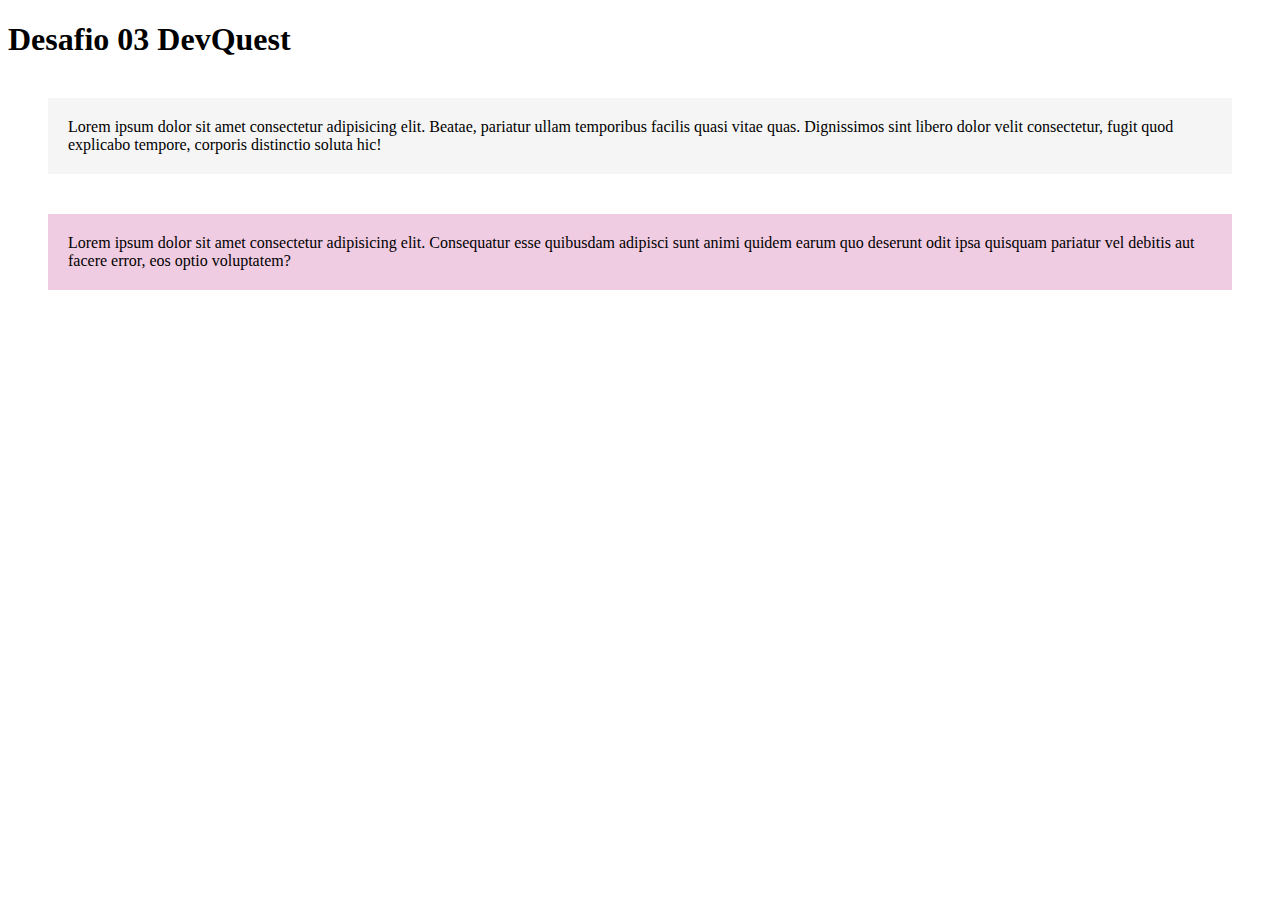
<file: Desafio-03-DevQuest/Index.html>
<!DOCTYPE html>
<html lang="en">
<head>
    <meta charset="UTF-8">
    <meta http-equiv="X-UA-Compatible" content="IE=edge">
    <meta name="viewport" content="width=device-width, initial-scale=1.0">
    <title>Desafio03-DevQuest</title>
    <link rel="stylesheet" href="style.css">
</head>
<body>
    <h1>Desafio 03 DevQuest</h1>

    <p>Lorem ipsum dolor sit amet consectetur adipisicing elit. Beatae, pariatur ullam temporibus facilis quasi vitae quas. Dignissimos sint libero dolor velit consectetur, fugit quod explicabo tempore, corporis distinctio soluta hic!</p>


    <p class="p2">Lorem ipsum dolor sit amet consectetur adipisicing elit. Consequatur esse quibusdam adipisci sunt animi quidem earum quo deserunt odit ipsa quisquam pariatur vel debitis aut facere error, eos optio voluptatem?</p>

</body>
</html>
</file>
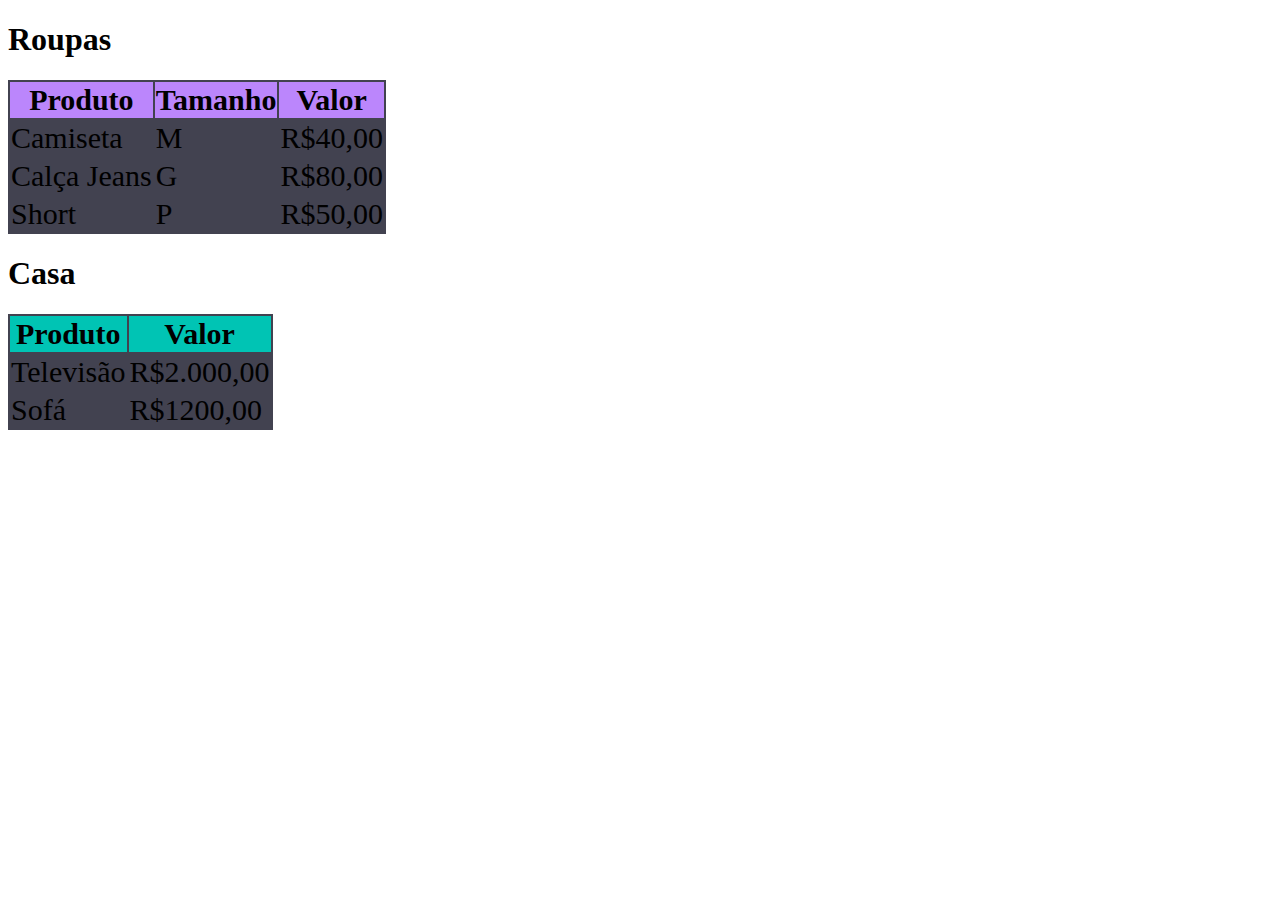
<file: Desafio-04-DevQuest/Index.html>
<!DOCTYPE html>
<html lang="en">
<head>
    <meta charset="UTF-8">
    <meta http-equiv="X-UA-Compatible" content="IE=edge">
    <meta name="viewport" content="width=device-width, initial-scale=1.0">
    <title>Desafio 04-DevQuest-Tabela</title>

    <link rel="stylesheet" href="style.css">

</head>

<body>
    <h1>Roupas</h1>
    <table class="tabela">
        <tr class="cabeçalho-roupa">
            <th>Produto</th>
            <th>Tamanho</th>
            <th>Valor</th>
            
        </tr>
    
        <tr class="dados da tabela">
            <td>Camiseta</td>
            <td>M</td>
            <td>R$40,00</td>
            
        </tr>
        <tr class="dados da tabela">
            <td>Calça Jeans</td>
            <td>G</td>
            <td>R$80,00</td>
            
        </tr>
        <tr class="dados da tabela">
            <td>Short</td>
            <td>P</td>
            <td>R$50,00</td>

        </tr>
        </table>
        
        <h1>Casa</h1>

    <table class="tabela">
        <tr class="cabeçalho-casa">

            <th>Produto</th>
            <th>Valor</th>
            <tr class="dados da tabela">
            <td>Televisão</td>
            <td>R$2.000,00</td>
        </tr>   
        <tr class="dados da tabela">
            <td>Sofá</td>
            <td>R$1200,00</td>
        </tr>
    </tr>
    </table>


</body>
</html>
</file>
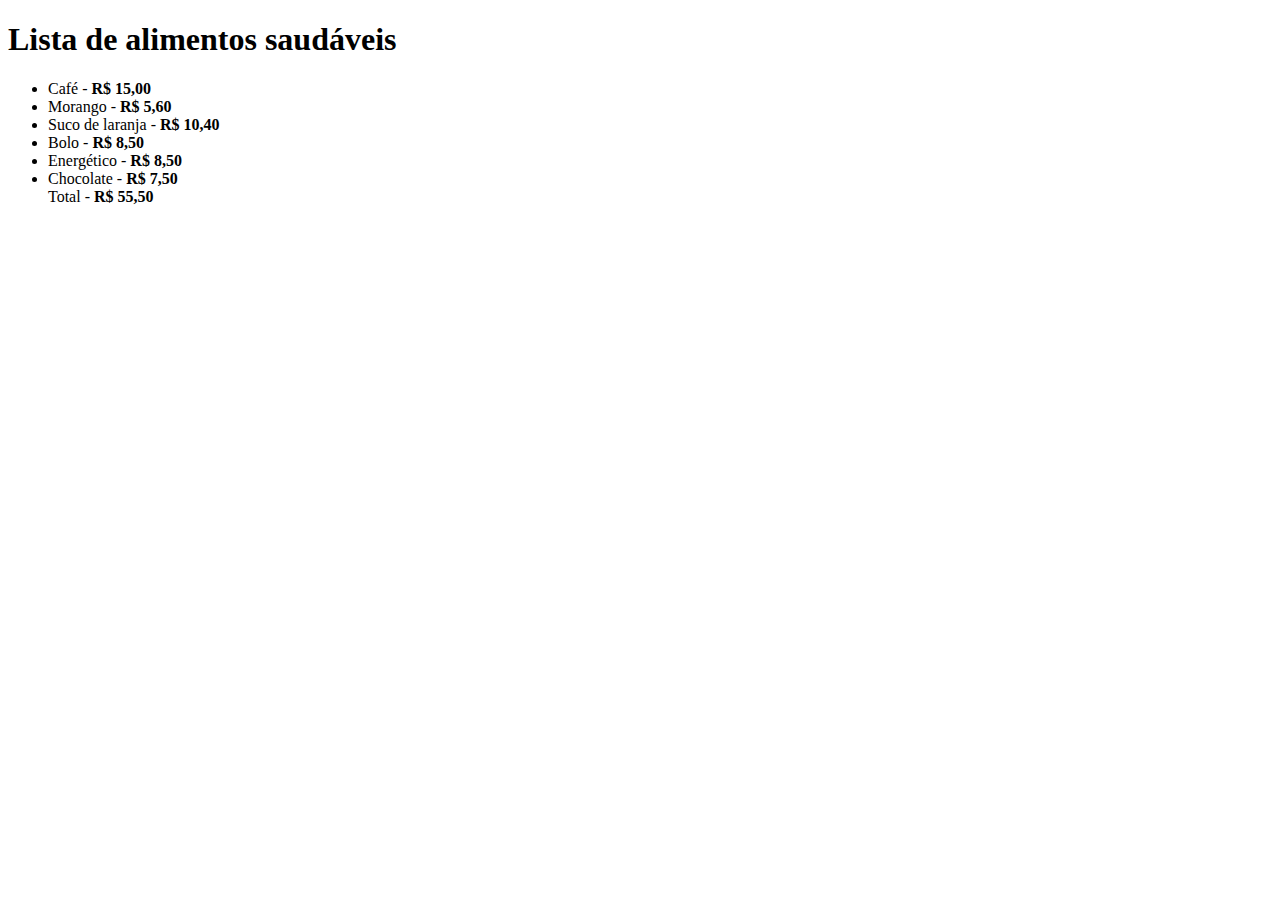
<file: Desafio01/Index.html>
<!DOCTYPE html>
<html lang="en">
<head>
    <meta charset="UTF-8">
    <meta http-equiv="X-UA-Compatible" content="IE=edge">
    <meta name="viewport" content="width=device-width, initial-scale=1.0">
    <title>Lista de Alimentos Saudáveis</title>
</head>
<body>
        <h1>Lista de alimentos saudáveis</h1>
    <ul>
        <li>Café - <strong>R$ 15,00</strong></li>
        <li>Morango - <strong>R$ 5,60</strong></li>
        <li>Suco de laranja - <strong>R$ 10,40</strong></li>
        <li>Bolo - <strong>R$ 8,50</strong></li>
        <li>Energético - <strong>R$ 8,50 </strong></li>
        <li>Chocolate - <strong>R$ 7,50</strong></li>
        Total - <strong>R$ 55,50</strong>
    </ul>
</body>
</html>
</file>
<file: Desafio-03-DevQuest/style.css>
p {margin-top: 40px;
    margin-bottom: 40px;
    margin-left: 40px;
    margin-right: 40px;
    padding: 20px;
    background-color: #f5f5f5;
}
.p2{ margin: 40px;
padding: 20px;
background-color: #F0CCE2;
}
</file>
<file: Desafio-04-DevQuest/style.css>
.dadosdatabela{
    background-color: #424250;
    
}

.cabeçalho-roupa{
    background-color: #BB86FC;
}

.cabeçalho-casa{
    background-color: #00c4b4;
}
.tabela{
    background-color: #424250;
    font-size: 30px;
}
</file>
